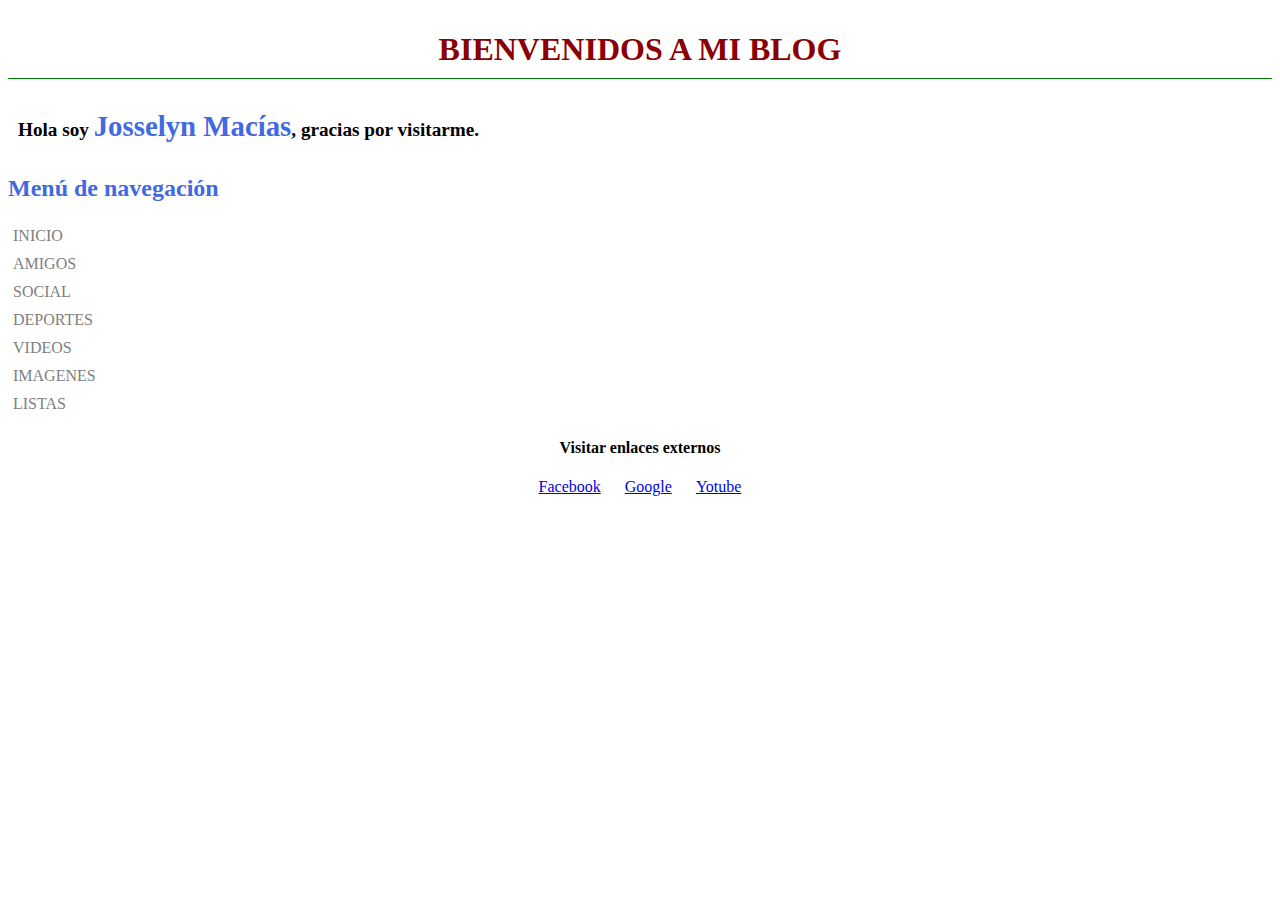
<file: index.html>
<!DOCTYPE html>
<html lang="es">
<head>
  <title>Pagna principal</title>
  <meta charset="UTF-8">
  <link rel="stylesheet" href="style.css">
</head>
<body>
<h1>BIENVENIDOS A MI BLOG </h1>
<p class="descripcion">Hola soy <span class="name">Josselyn Mac&iacute;as</span>, gracias por visitarme.</p>

<h2>Menú de navegaci&oacute;n</h2>
<a href="index.html">INICIO</a> <br/>
<a href="amigos.html">AMIGOS</a> </br>
<a href="social.html">SOCIAL</a> </br>
<a href="deportes.html">DEPORTES</a> </br>
<a href="videos.html">VIDEOS</a> </br>
<a href="imagenes.html">IMAGENES</a> </br>
<a href="listas.html">LISTAS</a> </br>

<div class="enlaces-externos">
    <h4>Visitar enlaces externos</h4>
    <a href="https://www.facebook.com/" target="_blank">Facebook</a>
    <a href="https://www.google.com.ec/" target="_parent">Google</a>
    <a href="https://www.youtube.com/" target="_blank">Yotube</a>
  </div>
</body>
</html>
</file>
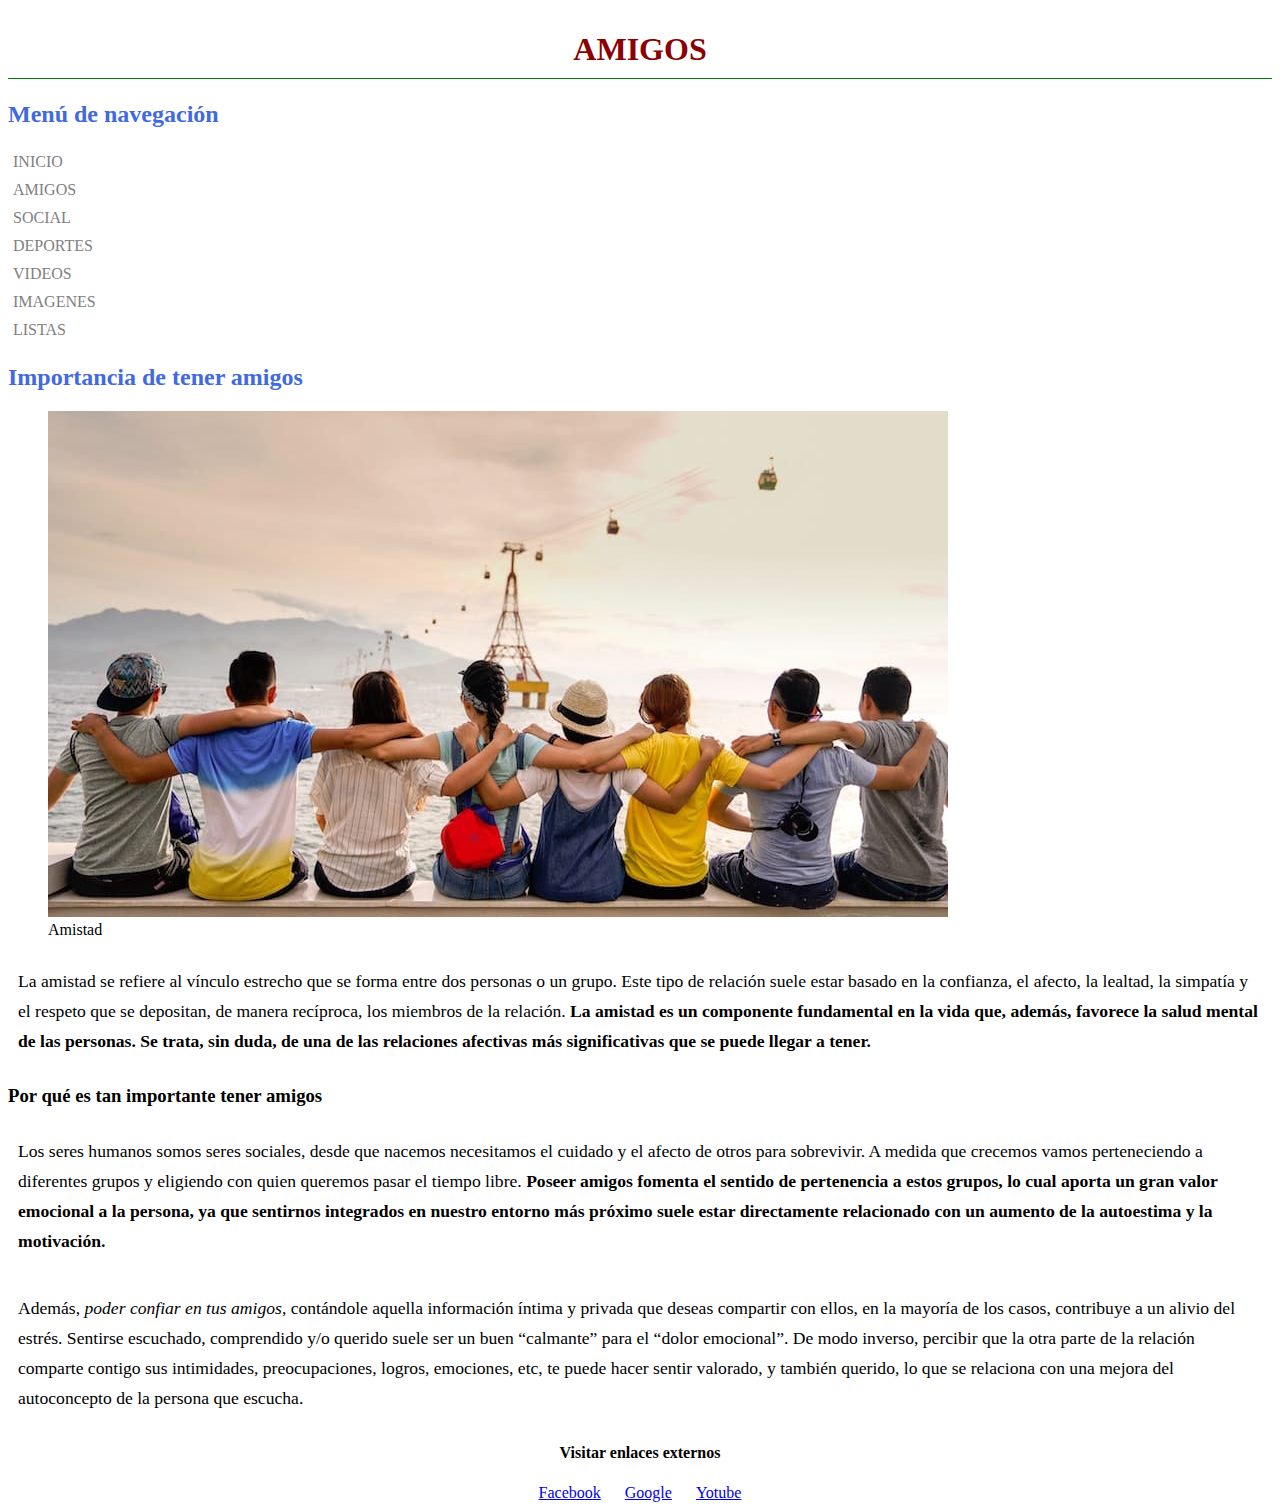
<file: amigos.html>
<!DOCTYPE html>
<html>
<head>
  <title>Amigos </title>
  <meta charset="UTF-8">
   <link rel="stylesheet" href="style.css">
</head>
<body>

<h1> Amigos</h1>
<h2>Menú de navegaci&oacute;n</h2>
<a href="index.html">INICIO</a> </br>
<a href="amigos.html">AMIGOS</a> </br>
<a href="social.html">SOCIAL</a> </br>
<a href="deportes.html">DEPORTES</a> </br>
<a href="videos.html">VIDEOS</a> </br>
<a href="imagenes.html">IMAGENES</a> </br>
<a href="listas.html">LISTAS</a> </br>
 
<h2>Importancia de tener <strong>amigos</strong></h2>
<figure>
  <img src="imagenes/amigos.jpg" alt="importancia de tener amigos">
  <figcaption>Amistad</figcaption>
</figure>
<p>
La amistad se refiere al vínculo estrecho que se forma entre dos personas o un grupo. Este tipo de relación suele estar basado en la confianza, el afecto, la lealtad, la simpatía y el respeto que se depositan, de manera recíproca, los miembros de la relación. <strong>
La amistad es un componente fundamental en la vida que, además, favorece la salud mental de las personas. Se trata, sin duda, de una de las relaciones afectivas más significativas que se puede llegar a tener.
</strong> 
</p>
<h3>Por qu&eacute; es tan importante tener amigos</h3>

<p>
  Los seres humanos somos seres sociales, desde que nacemos necesitamos el cuidado y el afecto de otros para sobrevivir. A medida que crecemos vamos perteneciendo a diferentes grupos y eligiendo con quien queremos pasar el tiempo libre.  <strong>
    Poseer amigos fomenta el sentido de pertenencia a estos grupos, lo cual aporta un gran valor emocional a la persona, ya que sentirnos integrados en nuestro entorno más próximo suele estar directamente relacionado con un aumento de la autoestima y la motivación.
  </strong> 
</p>
<p>
  Además, <em>poder confiar en tus amigos</em>, contándole aquella información íntima y privada que deseas compartir con ellos, en la mayoría de los casos, contribuye a un alivio del estrés. Sentirse escuchado, comprendido y/o querido suele ser un buen “calmante” para el “dolor emocional”. De modo inverso, percibir que la otra parte de la relación comparte contigo sus intimidades, preocupaciones, logros, emociones, etc, te puede hacer sentir valorado, y también querido, lo que se relaciona con una mejora del autoconcepto de la persona que escucha. 
</p>
  <div class="enlaces-externos">
    <h4>Visitar enlaces externos</h4>
    <a href="https://www.facebook.com/" target="_blank">Facebook</a>
    <a href="https://www.google.com.ec/" target="_parent">Google</a>
    <a href="https://www.youtube.com/" target="_blank">Yotube</a>
  </div>
</body>
</html>
</file>
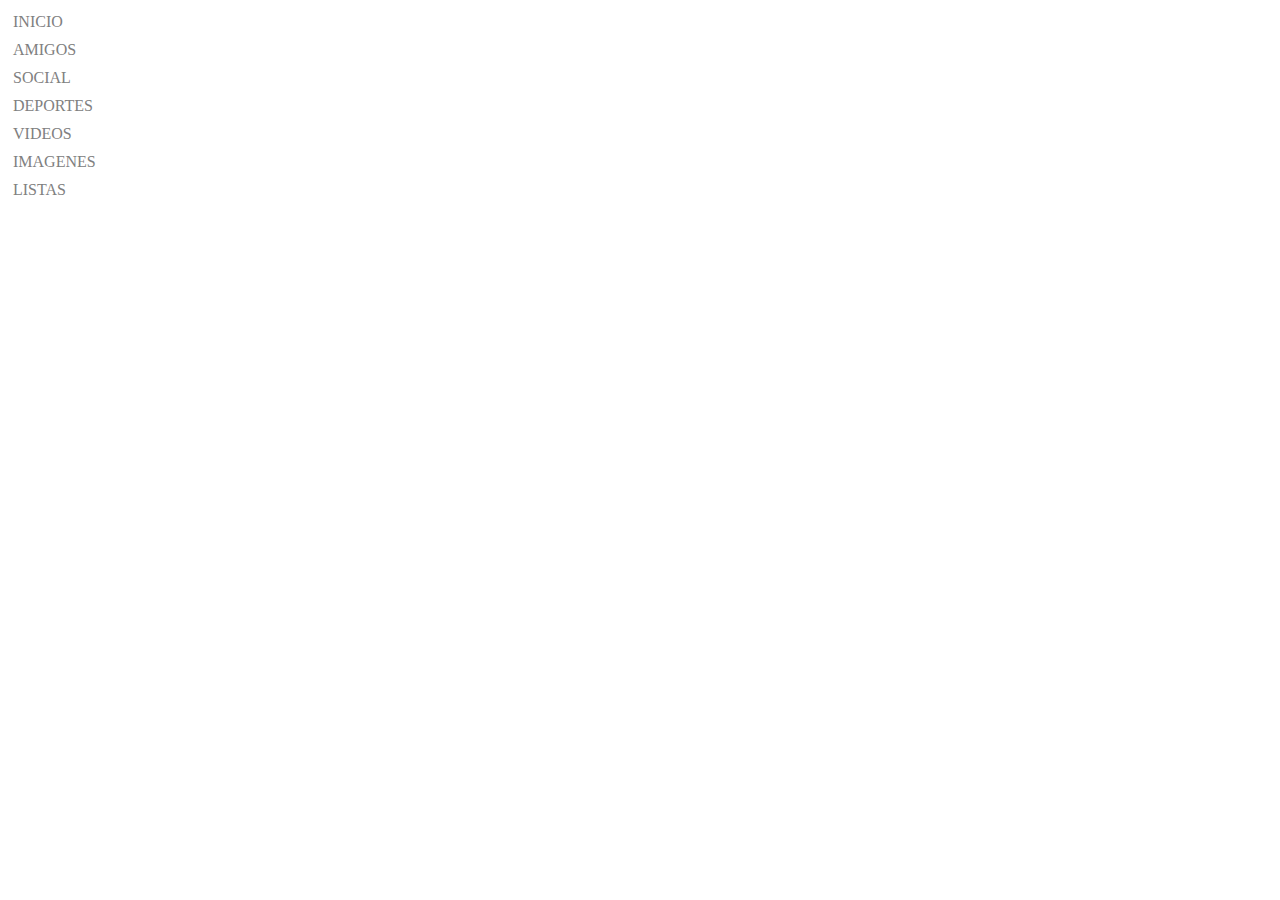
<file: creditos.html>
<!DOCTYPE html>
<html lang="en">
<head>
    <meta charset="UTF-8">
    <meta http-equiv="X-UA-Compatible" content="IE=edge">
    <meta name="viewport" content="width=device-width, initial-scale=1.0">
    <title>Créditos</title>
     <link rel="stylesheet" href="style.css">
</head>
<body>
    <a href="index.html">INICIO</a> </br>
    <a href="amigos.html">AMIGOS</a> </br>
    <a href="social.html">SOCIAL</a> </br>
    <a href="deportes.html">DEPORTES</a> </br>
    <a href="videos.html">VIDEOS</a> </br>
    <a href="imagenes.html">IMAGENES</a> </br>
    <a href="listas.html">LISTAS</a> </br>

</body>
</html>
</file>
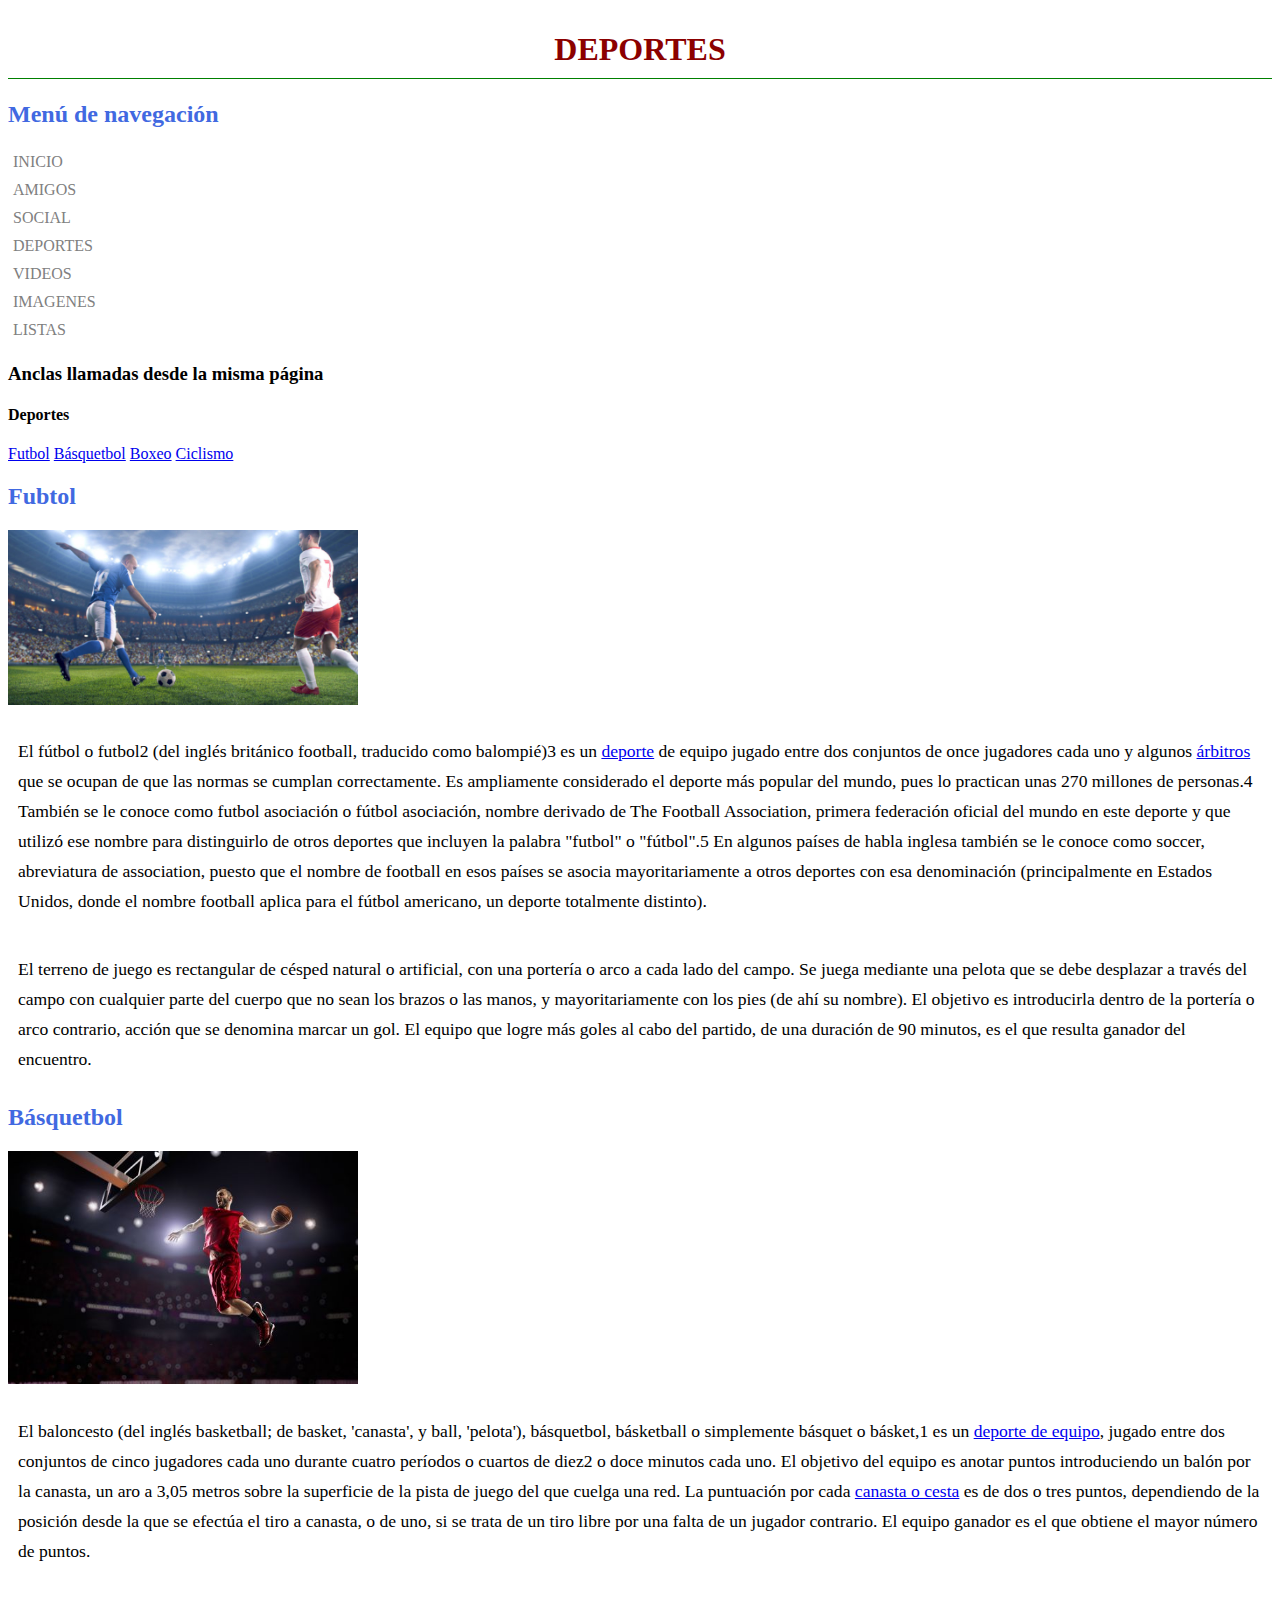
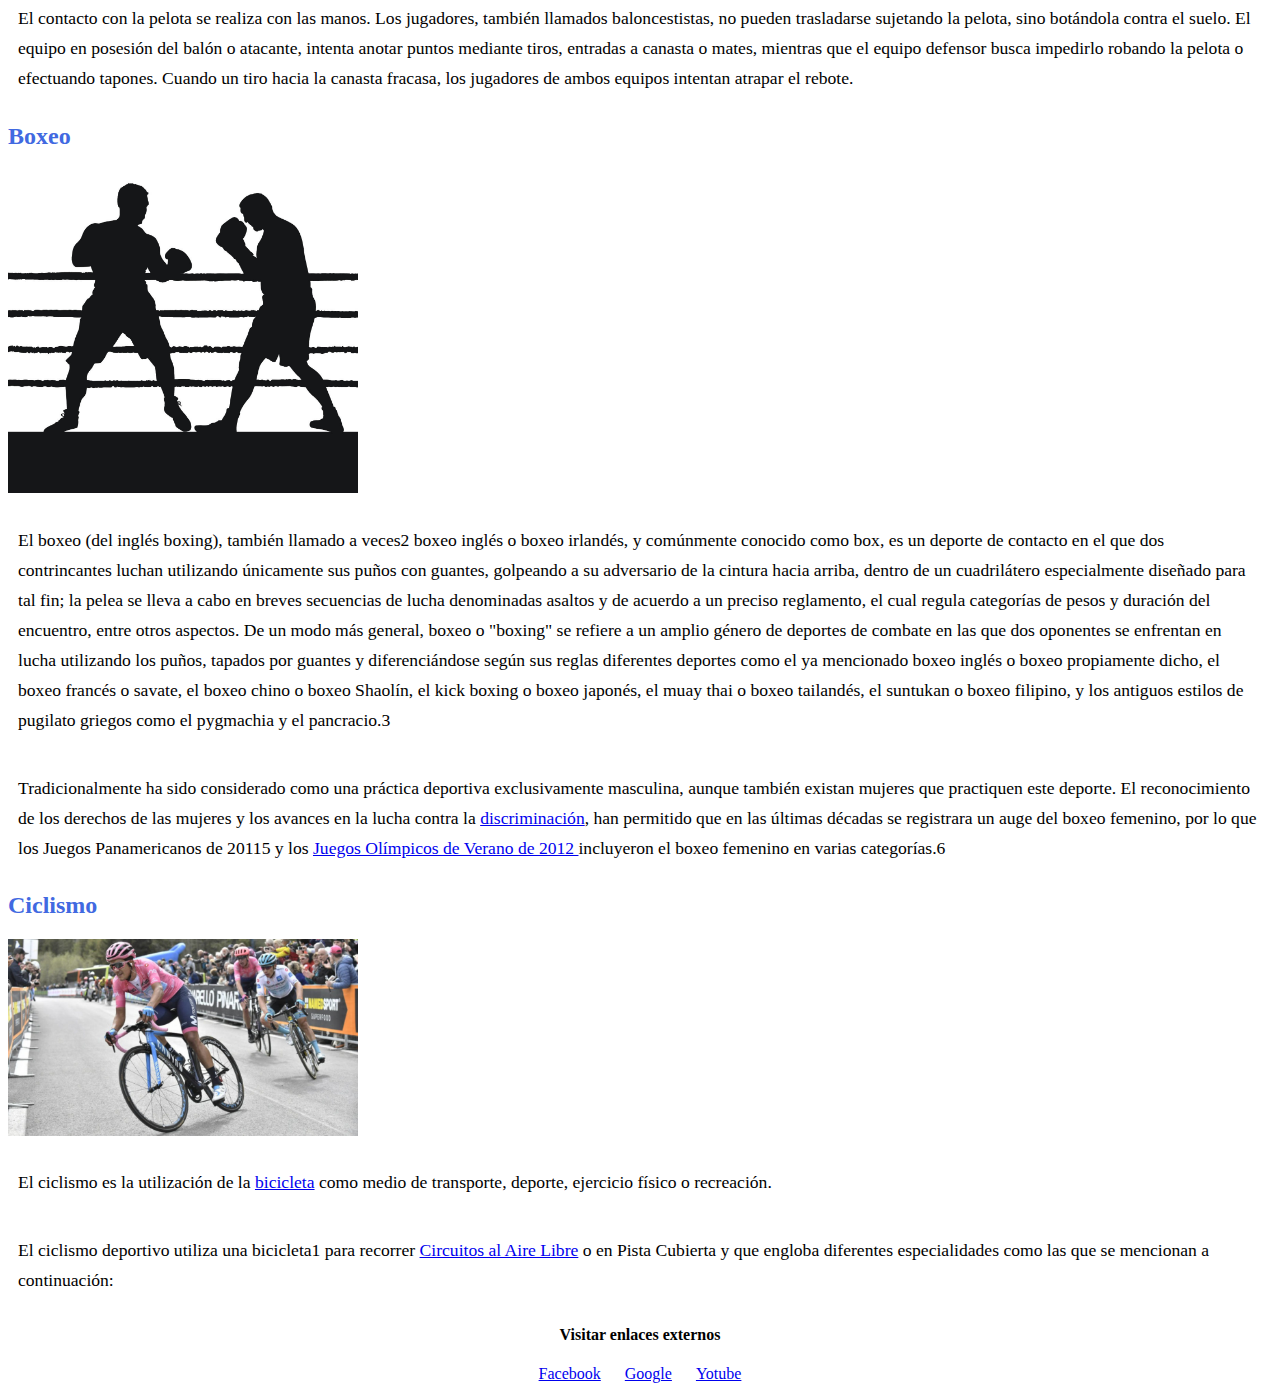
<file: deportes.html>
<!DOCTYPE html>
<html>
<head>
  <title>Deportes</title>
  <meta charset="UTF-8">
   <link rel="stylesheet" href="style.css">
</head>
<body>

<h1> DEPORTES </h1>
<h2>Menú de navegaci&oacute;n</h2>
<a href="index.html">INICIO</a> </br>
<a href="amigos.html">AMIGOS</a> </br>
<a href="social.html">SOCIAL</a> </br>
<a href="deportes.html">DEPORTES</a> </br>
<a href="videos.html">VIDEOS</a> </br>
<a href="imagenes.html">IMAGENES</a> </br>
<a href="listas.html">LISTAS</a> </br>

<h3>Anclas llamadas desde la misma página</h3>
<div>
  <h4>Deportes</h4>
  <a href="#futbol-id">Futbol</a>
  <a href="#basquetbol-id">Básquetbol</a>
  <a href="#boxeo-id">Boxeo</a>
  <a href="#ciclismo-id">Ciclismo</a>
</div>

<section>
  <article id="futbol-id">
    <h2>Fubtol</h2>
    <img src="imagenes/futbol.jpg" alt="futbol" title="futbol" width="350px">
    <p>El fútbol o futbol2​ (del inglés británico football, traducido como balompié)3​ es un <a href="https://es.wikipedia.org/wiki/Deporte" target="_blank">deporte</a> de equipo jugado entre dos conjuntos de once jugadores cada uno y algunos <a href="https://es.wikipedia.org/wiki/%C3%81rbitro_(deporte)" target="_blank"> &aacute;rbitros</a>  que se ocupan de que las normas se cumplan correctamente. Es ampliamente considerado el deporte más popular del mundo, pues lo practican unas 270 millones de personas.4​ También se le conoce como futbol asociación o fútbol asociación, nombre derivado de The Football Association, primera federación oficial del mundo en este deporte y que utilizó ese nombre para distinguirlo de otros deportes que incluyen la palabra "futbol" o "fútbol".5​ En algunos países de habla inglesa también se le conoce como soccer, abreviatura de association, puesto que el nombre de football en esos países se asocia mayoritariamente a otros deportes con esa denominación (principalmente en Estados Unidos, donde el nombre football aplica para el fútbol americano, un deporte totalmente distinto).</p>
    <p>El terreno de juego es rectangular de césped natural o artificial, con una portería o arco a cada lado del campo. Se juega mediante una pelota que se debe desplazar a través del campo con cualquier parte del cuerpo que no sean los brazos o las manos, y mayoritariamente con los pies (de ahí su nombre). El objetivo es introducirla dentro de la portería o arco contrario, acción que se denomina marcar un gol. El equipo que logre más goles al cabo del partido, de una duración de 90 minutos, es el que resulta ganador del encuentro.</p>
  </article>
   <article id="basquetbol-id">
    <h2>Básquetbol</h2>
    <img src="imagenes/basquetbol.jpg" alt="basquetbol" title="Básquetbol" width="350px">
    <p>
      El baloncesto (del inglés basketball; de basket, 'canasta', y ball, 'pelota'), básquetbol, básketball o simplemente básquet o básket,1​ es un <a href="https://es.wikipedia.org/wiki/Deporte_de_equipo" target="_blank">deporte de equipo</a>, jugado entre dos conjuntos de cinco jugadores cada uno durante cuatro períodos o cuartos de diez2​ o doce minutos cada uno. El objetivo del equipo es anotar puntos introduciendo un balón por la canasta, un aro a 3,05 metros sobre la superficie de la pista de juego del que cuelga una red. La puntuación por cada <a href="https://es.wikipedia.org/wiki/Cesta" target="_blank">canasta o cesta</a> es de dos o tres puntos, dependiendo de la posición desde la que se efectúa el tiro a canasta, o de uno, si se trata de un tiro libre por una falta de un jugador contrario. El equipo ganador es el que obtiene el mayor número de puntos.
    </p>
    <p>El contacto con la pelota se realiza con las manos. Los jugadores, también llamados baloncestistas, no pueden trasladarse sujetando la pelota, sino botándola contra el suelo. El equipo en posesión del balón o atacante, intenta anotar puntos mediante tiros, entradas a canasta o mates, mientras que el equipo defensor busca impedirlo robando la pelota o efectuando tapones. Cuando un tiro hacia la canasta fracasa, los jugadores de ambos equipos intentan atrapar el rebote.</p>
  </article>
  <article id="boxeo-id">
    <h2>Boxeo</h2>
    <img src="imagenes/boxeo.jpg" alt="boxeo" title="Boxeo" width="350px">
    <p>
      El boxeo (del inglés boxing), también llamado a veces2​ boxeo inglés o boxeo irlandés, y comúnmente conocido como box, es un deporte de contacto en el que dos contrincantes luchan utilizando únicamente sus puños con guantes, golpeando a su adversario de la cintura hacia arriba, dentro de un cuadrilátero especialmente diseñado para tal fin; la pelea se lleva a cabo en breves secuencias de lucha denominadas asaltos y de acuerdo a un preciso reglamento, el cual regula categorías de pesos y duración del encuentro, entre otros aspectos. De un modo más general, boxeo o "boxing" se refiere a un amplio género de deportes de combate en las que dos oponentes se enfrentan en lucha utilizando los puños, tapados por guantes y diferenciándose según sus reglas diferentes deportes como el ya mencionado boxeo inglés o boxeo propiamente dicho, el boxeo francés o savate, el boxeo chino o boxeo Shaolín, el kick boxing o boxeo japonés, el muay thai o boxeo tailandés, el suntukan o boxeo filipino, y los antiguos estilos de pugilato griegos como el pygmachia y el pancracio.3​
    </p>
    <p>Tradicionalmente ha sido considerado como una práctica deportiva exclusivamente masculina, aunque también existan mujeres que practiquen este deporte. El reconocimiento de los derechos de las mujeres y los avances en la lucha contra la <a href="https://es.wikipedia.org/wiki/Discriminaci%C3%B3n" target="_blank"> discriminación</a>, han permitido que en las últimas décadas se registrara un auge del boxeo femenino, por lo que los Juegos Panamericanos de 20115​ y los <a href="https://es.wikipedia.org/wiki/Juegos_Ol%C3%ADmpicos_de_Londres_2012" target="_blank">Juegos Olímpicos de Verano de 2012 </a>  incluyeron el boxeo femenino en varias categorías.6​</p>
  </article>
   <article id="ciclismo-id">
    <h2>Ciclismo</h2>
    <img src="imagenes/ciclismo.jpg" alt="ciclismo" title="Ciclismo" width="350px">
    <p>El ciclismo es la utilización de la <a href="https://es.wikipedia.org/wiki/Bicicleta" target="_blank">bicicleta</a>  como medio de transporte, deporte, ejercicio físico o recreación.</p>
    <p>El ciclismo deportivo utiliza una bicicleta1​ para recorrer <a href="https://es.wikipedia.org/wiki/Ciclismo_en_ruta">Circuitos al Aire Libre</a>  o en Pista Cubierta y que engloba diferentes especialidades como las que se mencionan a continuación:</p>
  </article>
</section>
<div class="enlaces-externos">
    <h4>Visitar enlaces externos</h4>
    <a href="https://www.facebook.com/" target="_blank">Facebook</a>
    <a href="https://www.google.com.ec/" target="_parent">Google</a>
    <a href="https://www.youtube.com/" target="_blank">Yotube</a>
  </div>
</body>
</html>
</file>
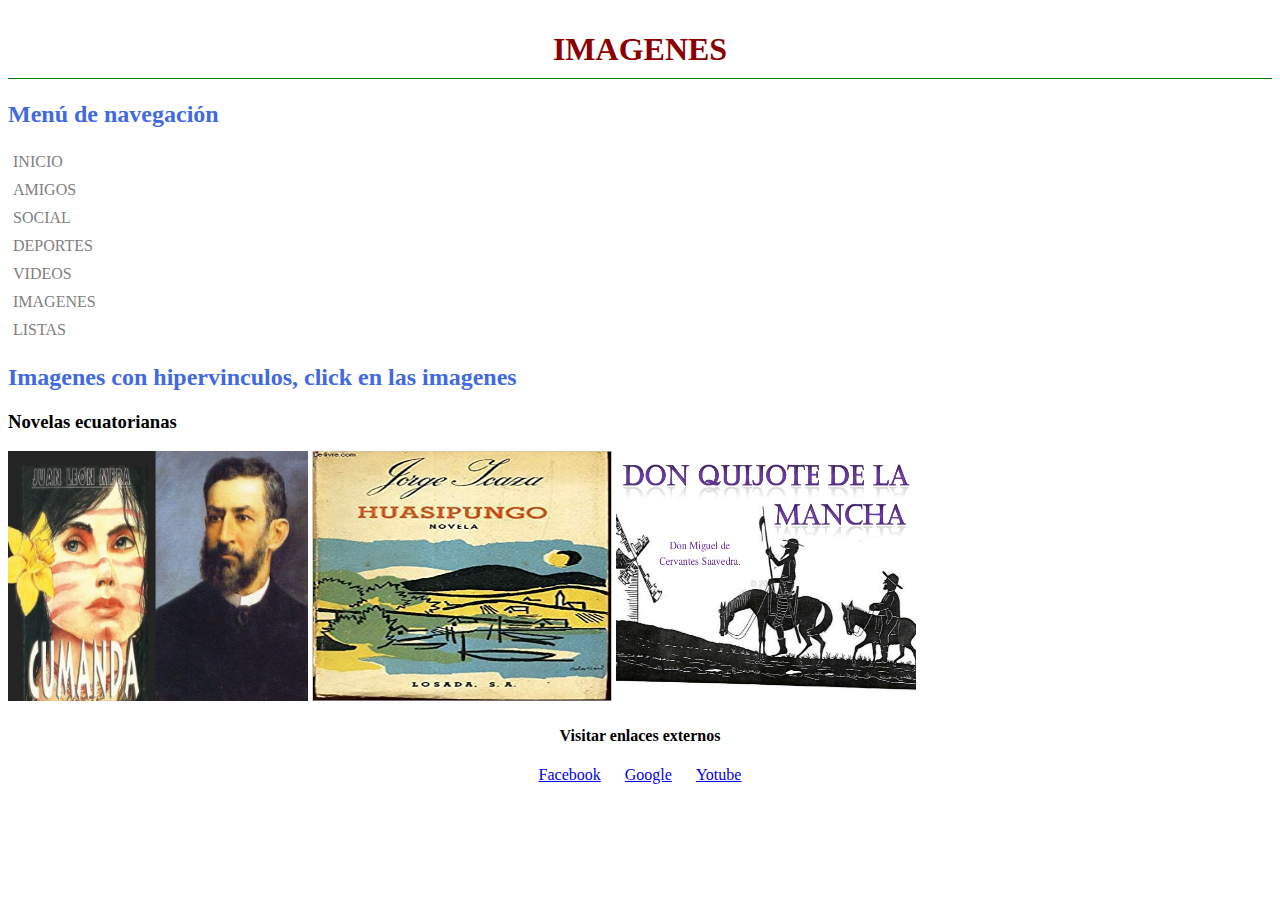
<file: imagenes.html>
<!DOCTYPE html>
<html>
<head>
  <title>Imagenes </title>
  <meta charset="UTF-8">
   <link rel="stylesheet" href="style.css">
</head>
<body>

<h1> IMAGENES </h1>
<h2>Menú de navegaci&oacute;n</h2>
<a href="index.html">INICIO</a> </br>
<a href="amigos.html">AMIGOS</a> </br>
<a href="social.html">SOCIAL</a> </br>
<a href="deportes.html">DEPORTES</a> </br>
<a href="videos.html">VIDEOS</a> </br>
<a href="imagenes.html">IMAGENES</a> </br>
<a href="listas.html">LISTAS</a> </br>


  <h2>Imagenes con hipervinculos, click en las imagenes </h2>
  <h3>Novelas ecuatorianas</h3>
  <div>
    <a href="https://es.wikipedia.org/wiki/Cumand%C3%A1_o_Un_drama_entre_salvajes" target="_blank"><img src="imagenes/cumanda.jpg" alt="Cumanda" width="300px" height="250px"></a>
    <a href="https://es.wikipedia.org/wiki/Huasipungo" target="_blank"><img src="imagenes/huasipungo.jpg" alt="Huasipungo" width="300px" height="250px" ></a>
    <a href="https://www.akal.com/libro/el-ingenioso-hidalgo-don-quijote-de-la-mancha_35166/#:~:text=El%20ingenioso%20hidalgo%20don%20Quijote%20de%20la%20Mancha%20narra%20las,don%20Quijote%20de%20la%20Mancha." target="_blank"><img src="imagenes/quijote.jpg" alt="Don quijote de la mancha" width="300px" height="250px" ></a>
  </div>
  <div class="enlaces-externos">
    <h4>Visitar enlaces externos</h4>
    <a href="https://www.facebook.com/" target="_blank">Facebook</a>
    <a href="https://www.google.com.ec/" target="_parent">Google</a>
    <a href="https://www.youtube.com/" target="_blank">Yotube</a>
  </div>

</body>
</html>
</file>
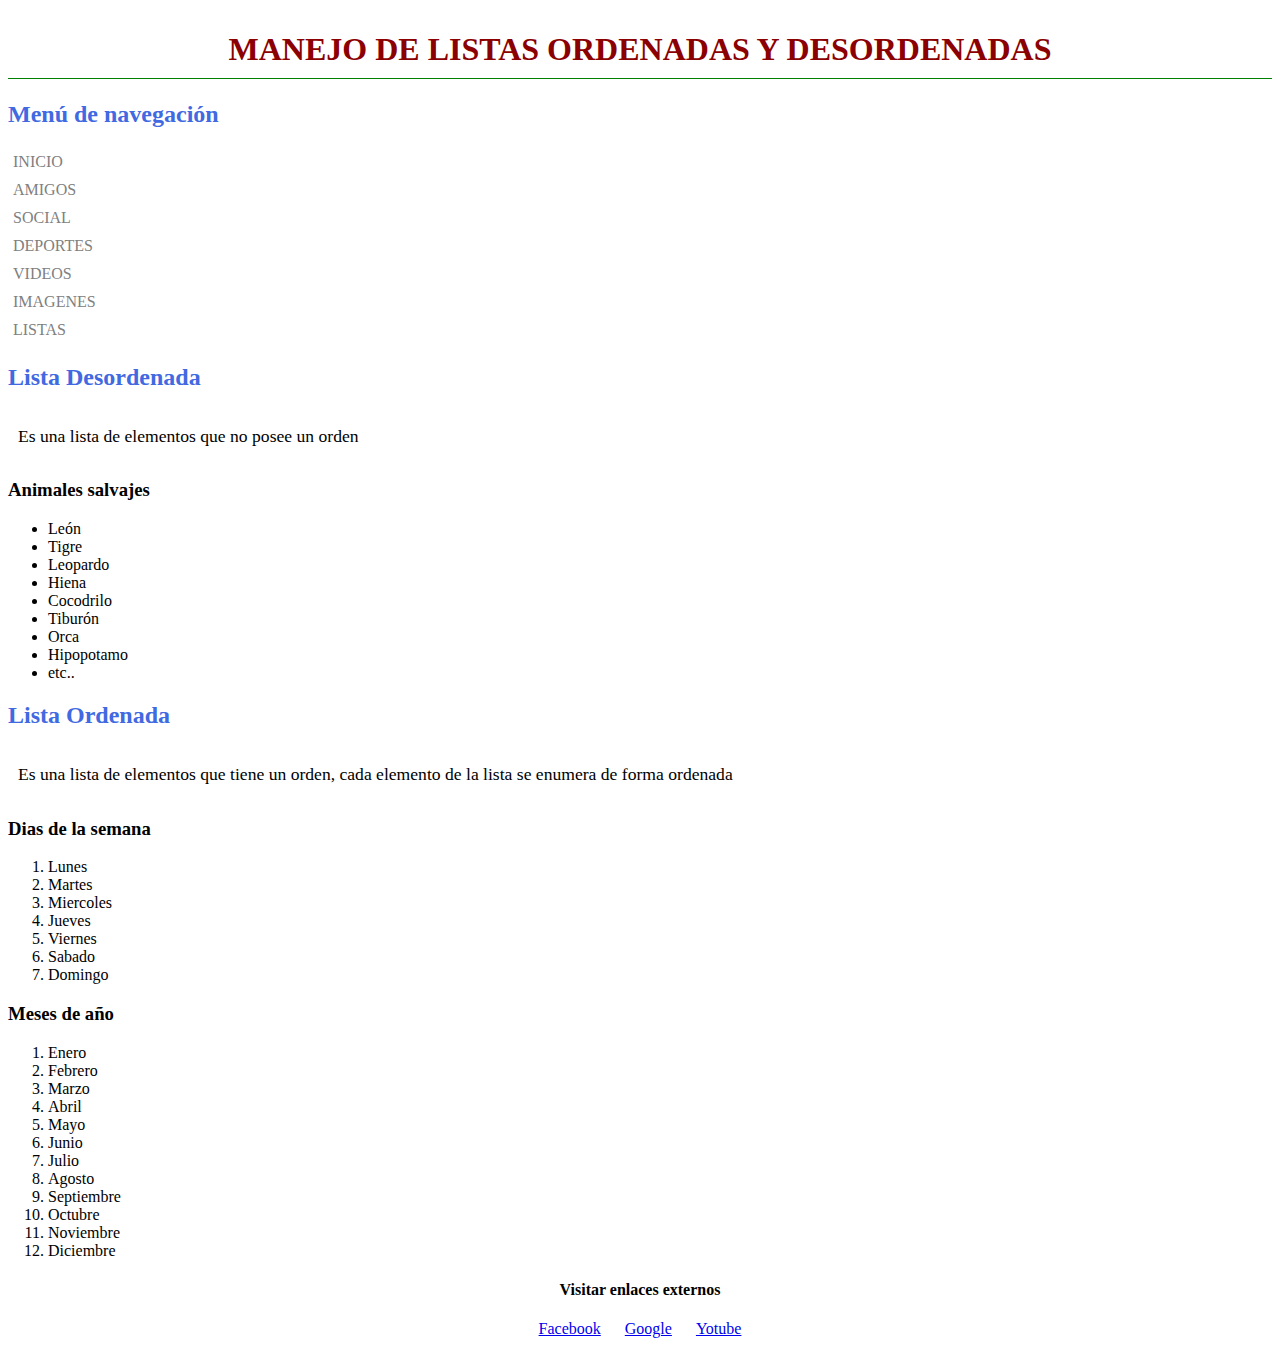
<file: listas.html>
<!DOCTYPE html>
<html lang="en">
  <head>
    <meta charset="UTF-8" />
    <meta http-equiv="X-UA-Compatible" content="IE=edge" />
    <meta name="viewport" content="width=device-width, initial-scale=1.0" />
    <title>Listas</title>
     <link rel="stylesheet" href="style.css">
  </head>
  <body>
    <h1>Manejo de listas ordenadas y desordenadas</h1>
    <h2>Menú de navegaci&oacute;n</h2>
    <a href="index.html">INICIO</a> <br/>
    <a href="amigos.html">AMIGOS</a> </br>
    <a href="social.html">SOCIAL</a> </br>
    <a href="deportes.html">DEPORTES</a> </br>
    <a href="videos.html">VIDEOS</a> </br>
    <a href="imagenes.html">IMAGENES</a> </br>
    <a href="listas.html">LISTAS</a> </br>
    <h2>Lista Desordenada</h2>
    <p >Es una lista de elementos que no posee un orden</p>
    <h3>Animales salvajes</h3>
    <ul>
      <li>Le&oacute;n</li>
      <li>Tigre</li>
      <li>Leopardo</li>
      <li>Hiena</li>
      <li>Cocodrilo</li>
      <li>Tibur&oacute;n</li>
      <li>Orca</li>
      <li>Hipopotamo</li>
      <li>etc..</li>
    </ul>
    <h2>Lista Ordenada</h2>
    <p>
      Es una lista de elementos que tiene un orden, cada elemento de la lista se
      enumera de forma ordenada
    </p>
    <h3>Dias de la semana</h3>
    <ol>
      <li>Lunes</li>
      <li>Martes</li>
      <li>Miercoles</li>
      <li>Jueves</li>
      <li>Viernes</li>
      <li>Sabado</li>
      <li>Domingo</li>
    </ol>
    <h3>Meses de año</h3>
    <ol>
      <li>Enero</li>
      <li>Febrero</li>
      <li>Marzo</li>
      <li>Abril</li>
      <li>Mayo</li>
      <li>Junio</li>
      <li>Julio</li>
      <li>Agosto</li>
      <li>Septiembre</li>
      <li>Octubre</li>
      <li>Noviembre</li>
      <li>Diciembre</li>
    </ol>
    <div class="enlaces-externos">
    <h4>Visitar enlaces externos</h4>
    <a href="https://www.facebook.com/" target="_blank">Facebook</a>
    <a href="https://www.google.com.ec/" target="_parent">Google</a>
    <a href="https://www.youtube.com/" target="_blank">Yotube</a>
  </div>
  </body>
</html>
</file>
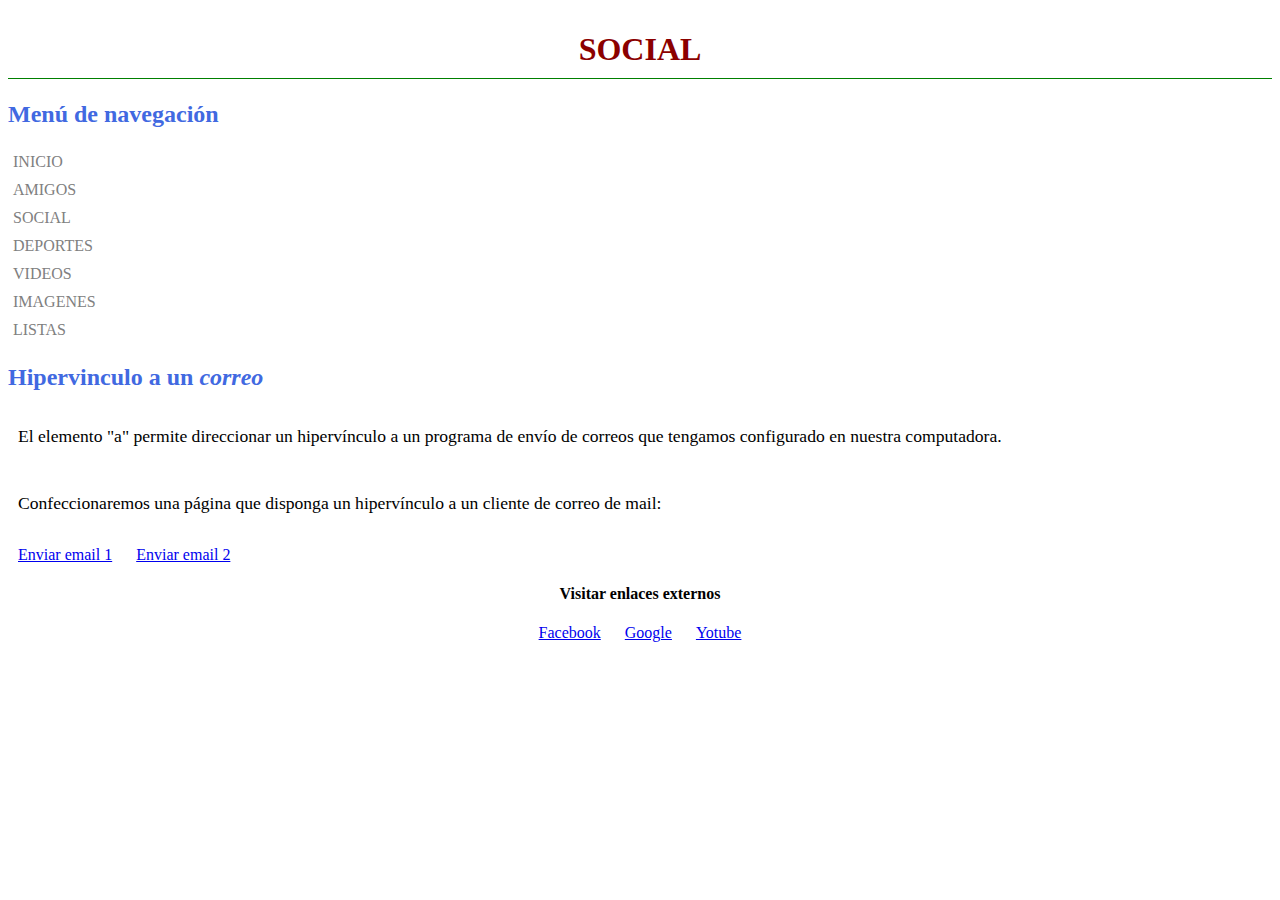
<file: social.html>
<!DOCTYPE html>
<html>
<head>
  <title>SOCIAL </title>
  <meta charset="UTF-8">
   <link rel="stylesheet" href="style.css">
</head>
<body>

<h1> SOCIAL </h1>
<h2>Menú de navegaci&oacute;n</h2>
<a href="index.html">INICIO</a> </br>
<a href="amigos.html">AMIGOS</a> </br>
<a href="social.html">SOCIAL</a> </br>
<a href="deportes.html">DEPORTES</a> </br>
<a href="videos.html">VIDEOS</a> </br>
<a href="imagenes.html">IMAGENES</a> </br>
<a href="listas.html">LISTAS</a> </br>

<h2>Hipervinculo a un <em>correo</em> </h2>
<p>El elemento "a" permite direccionar un hipervínculo a un programa de envío de correos que tengamos configurado en nuestra computadora.</p>
<p>Confeccionaremos una página que disponga un hipervínculo a un cliente de correo de mail:</p>

<div class="correo">
  <a href="mailto:ronnychamba96@gmail.com?">Enviar email 1</a>
  <a href="mailto:ronnychamba96@gmail.com?subject =Mensaje del sistema">Enviar email 2</a>

</div>
  <div class="enlaces-externos">
    <h4>Visitar enlaces externos</h4>
    <a href="https://www.facebook.com/" target="_blank">Facebook</a>
    <a href="https://www.google.com.ec/" target="_parent">Google</a>
    <a href="https://www.youtube.com/" target="_blank">Yotube</a>
  </div>
</body>
</html>
</file>
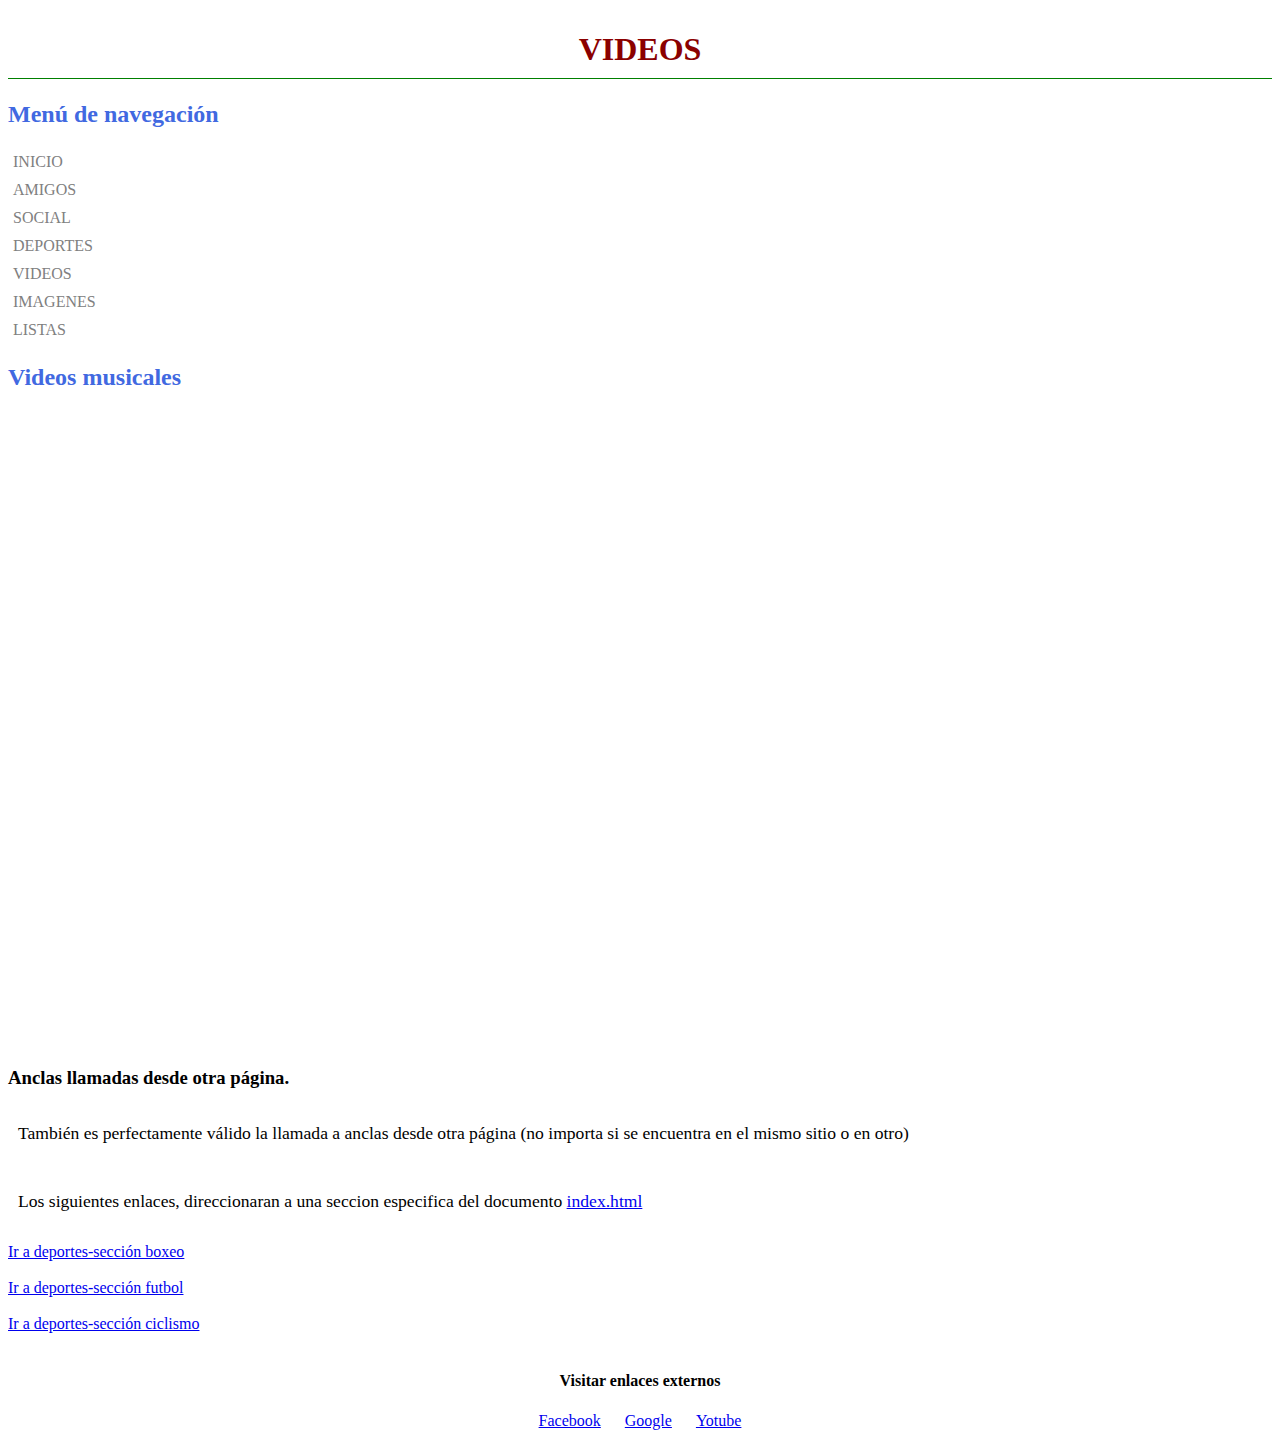
<file: videos.html>
<!DOCTYPE html>
<html>
<head>
  <title>Videos</title>
  <meta charset="UTF-8">
   <link rel="stylesheet" href="style.css">
</head>
<body>

<h1 style="text-align: center;"> VIDEOS </h1>
<h2>Menú de navegaci&oacute;n</h2>
<a href="index.html">INICIO</a> </br>
<a href="amigos.html">AMIGOS</a> </br>
<a href="social.html">SOCIAL</a> </br>
<a href="deportes.html">DEPORTES</a> </br>
<a href="videos.html">VIDEOS</a> </br>
<a href="imagenes.html">IMAGENES</a> </br>
<a href="listas.html">LISTAS</a> </br>

<div>
  <h2>Videos musicales</h2>
  <iframe width="560" height="315" src="https://www.youtube.com/embed/_n1o4D6G_XE" title="YouTube video player" frameborder="0" allow="accelerometer; autoplay; clipboard-write; encrypted-media; gyroscope; picture-in-picture" allowfullscreen></iframe>
  <iframe width="560" height="315" src="https://www.youtube.com/embed/KIBeny5wq6M" title="YouTube video player" frameborder="0" allow="accelerometer; autoplay; clipboard-write; encrypted-media; gyroscope; picture-in-picture" allowfullscreen></iframe>
  <iframe width="560" height="315" src="https://www.youtube.com/embed/ixZ_3A5jzk0" title="YouTube video player" frameborder="0" allow="accelerometer; autoplay; clipboard-write; encrypted-media; gyroscope; picture-in-picture" allowfullscreen></iframe>
  <iframe width="560" height="315" src="https://www.youtube.com/embed/Xq5v6EuW9WA" title="YouTube video player" frameborder="0" allow="accelerometer; autoplay; clipboard-write; encrypted-media; gyroscope; picture-in-picture" allowfullscreen></iframe>
  
</div>




<h3>Anclas llamadas desde otra página.</h3>
<p>También es perfectamente válido la llamada a anclas desde otra página (no importa si se encuentra en el mismo sitio o en otro)</p>
<p>Los siguientes enlaces, direccionaran a una seccion especifica del documento <a href="index.html">index.html</a></p>
<div>
  <a href="deportes.html#boxeo-id"  >Ir a deportes-secci&oacute;n boxeo</a> <br><br>
  <a href="deportes.html#futbol-id">Ir a deportes-secci&oacute;n futbol</a> <br><br>
  <a href="deportes.html#ciclismo-id">Ir a deportes-secci&oacute;n ciclismo</a> <br><br>
</div>

<div class="enlaces-externos">
    <h4>Visitar enlaces externos</h4>
    <a href="https://www.facebook.com/" target="_blank">Facebook</a>
    <a href="https://www.google.com.ec/" target="_parent">Google</a>
    <a href="https://www.youtube.com/" target="_blank">Yotube</a>
  </div>

</body>
</html>
</file>
<file: style.css>
h1 {
  text-align: center;
  color: darkred;
  padding: 10px;
  border-bottom: 1px solid green;
  text-transform: uppercase;
}
h2 {
  color: royalblue;
}
.descripcion {
  font-weight: bold;
  font-size: 1.2em;
}
.name {
  color: royalblue;
  font-size: 1.5em;
}
p {
  padding: 10px;
  line-height: 30px;
  font-size: 1.1em;
}

body > a {
  display: inline-block;
  margin: 5px;
  text-decoration: none;
  color: grey;
}

body > a:hover {
  color: royalblue;
}
.enlaces-externos {
  text-align: center;
}
.enlaces-externos > a {
  padding: 10px;
}
.correo a {
  display: inline-block;
  margin: 0 10px;
}
</file>
